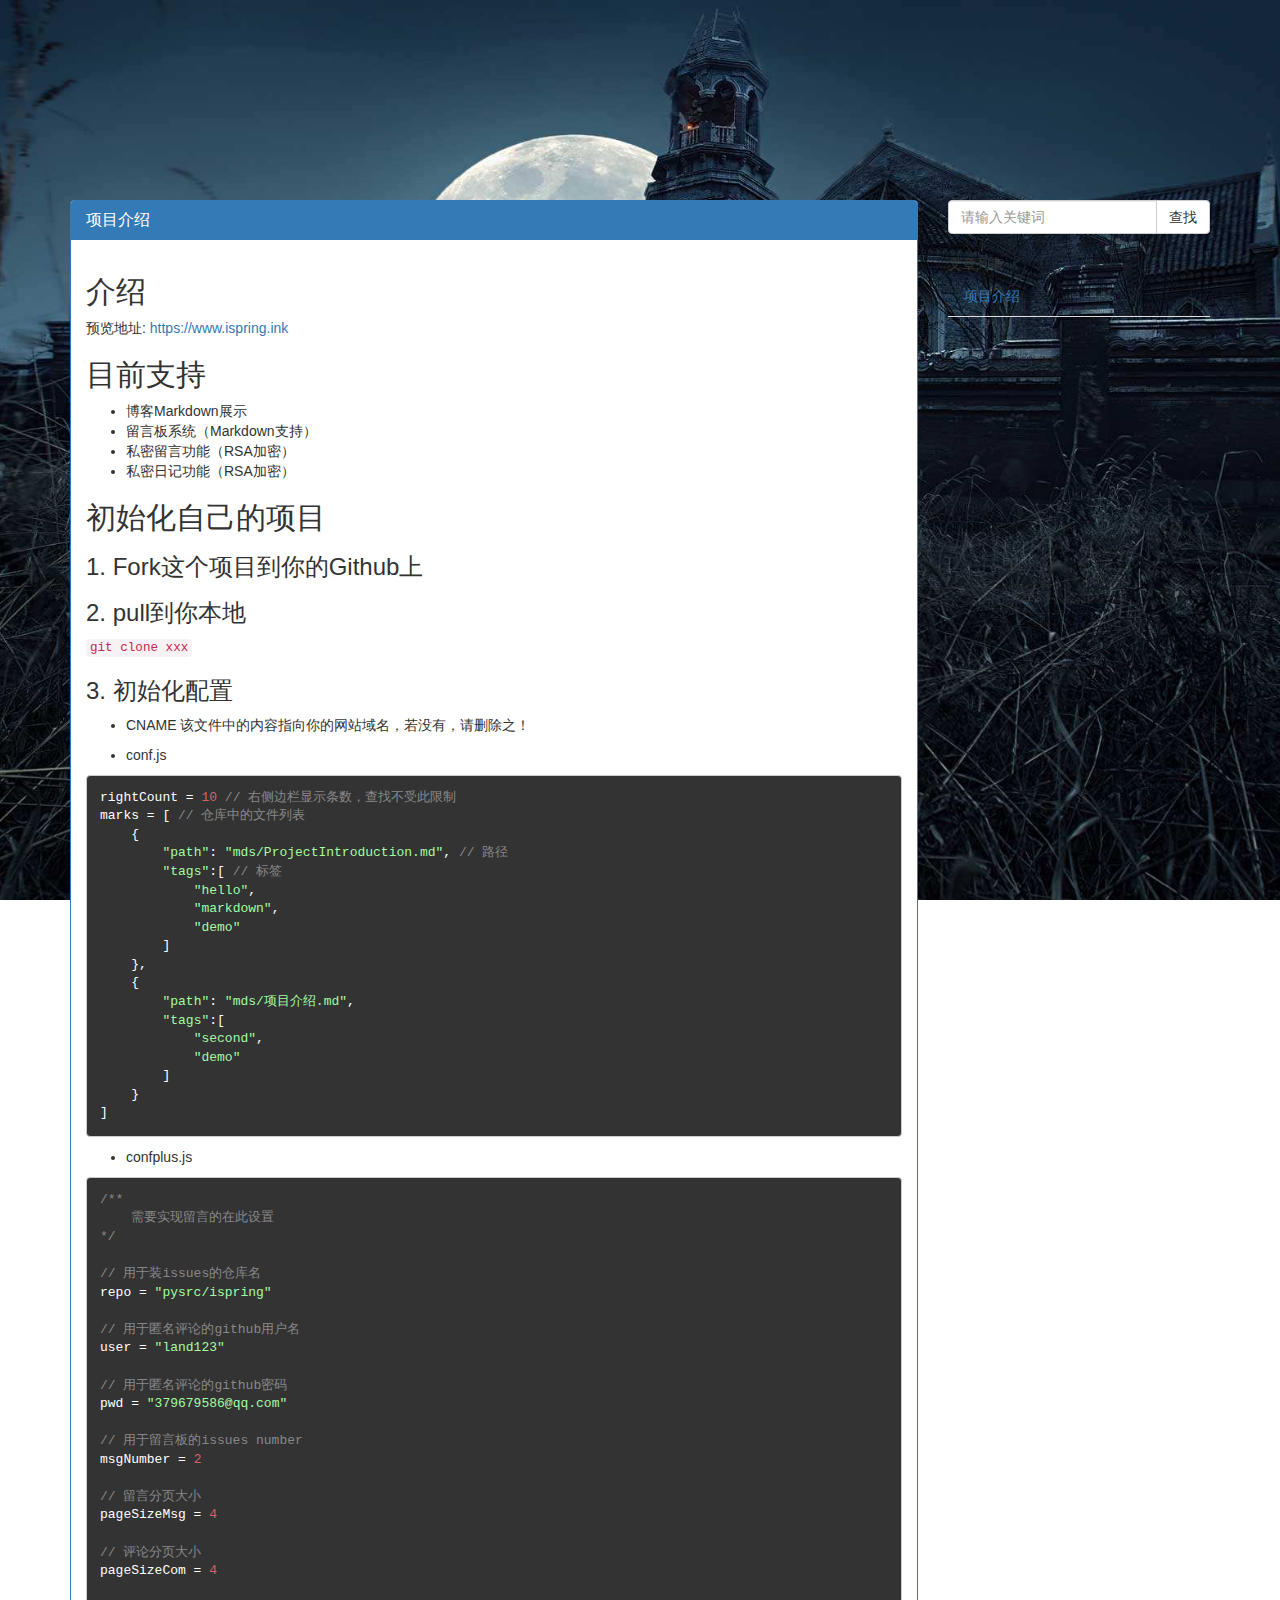
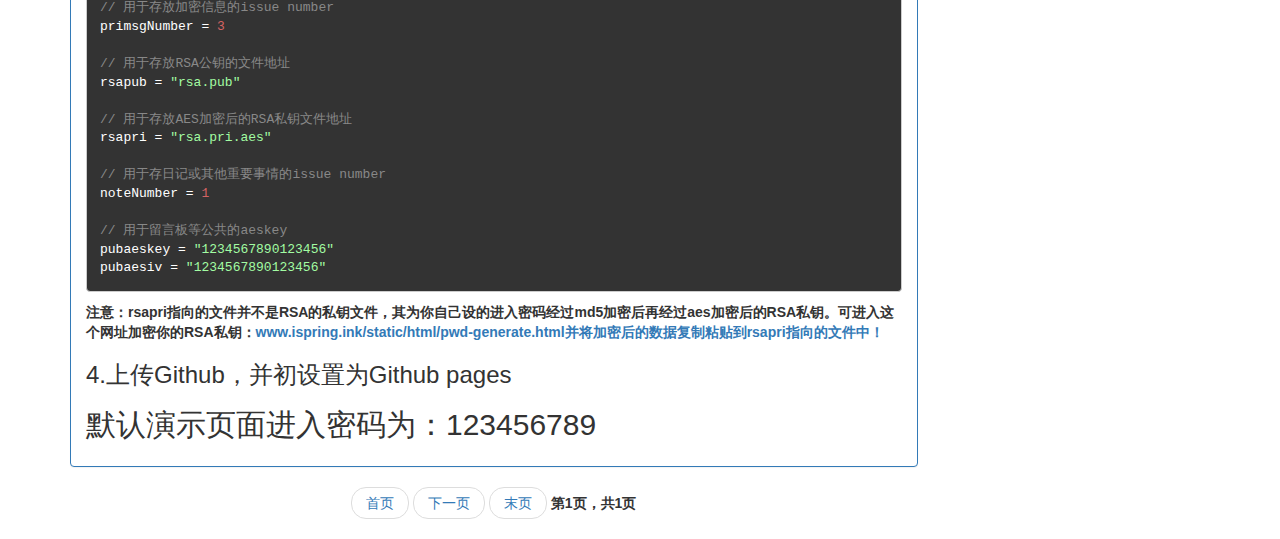
<file: index-local.html>
<!DOCTYPE html>
<html>
<head>
	<title>Coding I'm serious</title>
	<meta http-equiv="Content-Type" content="text/html;charset=UTF-8">
	<link rel="stylesheet" href="static/css/bootstrap.min.css">
	<script src="static/js/jquery.min.js"></script>
	<script src="static/js/bootstrap.min.js"></script>
	<script src="static/js/marked.js"></script>
	<link href="static/css/agate.min.css" rel="stylesheet">
	<script src="static/js/highlight.min.js"></script>
	<script src="static/js/api.js"></script>
	<script src="conf.js"></script>
	<script>hljs.initHighlightingOnLoad();</script>
	<script type="text/javascript">
		marked.setOptions({
		    renderer: new marked.Renderer(),
		    highlight: function (code) {
			    return hljs.highlightAuto(code).value;
			}
		});
	</script>
	<style type="text/css">
		 body{
		   background:url(static/img/black.jpg)  no-repeat center center;
		   background-size:cover;
		   background-attachment:fixed;
		}
	</style>
</head>
<body>
	<div class="container">
		<div class="row" style="margin-top: 200px;">
			<div id="main-view" class="col-lg-9" style="float: left;">
				<div class="panel panel-primary">
					<div class="panel-heading">
						<h3 id="ititle" class="panel-title"></h3>
					</div>
					<div class="panel-body">
						<div id="markdown"></div>
					</div>
				</div>
				<ul class="pager">
					<li><a id="first_btn" href="#" onclick="showPage(0)">首页</a></li>
					<li><a id="prev_btn" href="#" onclick="showPage(curPage-1)">上一页</a></li>
					<li><a id="next_btn" href="#" onclick="showPage(curPage+1)">下一页</a></li>
					<li><a id="last_btn" href="#" onclick="showPage(marks.length-1)">末页</a></li>
					<li><label id="pageLabel"></label></li>
				</ul>
			</div>
			<div id="right-view" class="col-lg-3" style="float: left;">
				<div class="input-group">
					<input id="search" type="text" class="form-control" placeholder="请输入关键词">
			      	<span class="input-group-btn" onclick="go()">
			        	<button class="btn btn-default" type="button">查找</button>
			      	</span>
				</div>
				<h1></h1>
				<div class="list-group">
					<ul id="alist" class="nav nav-tabs nav-stacked">
		                <li class="active">文章列表</li>
		            </ul>
				</div>
			</div>
		</div>
	</div>
	<script type="text/javascript">
		var curPage = 0; // 当前页数
		// 显示首页文章
		showPage(curPage)
		// 显示右侧栏目
		var fs = new Array()
		for(i = 0; i < marks.length; i++){
			fs.push(i)
		}
		showList(fs, rightCount)
		$('#search').keydown(function(event){ // 输入框回车搜索
        	if(event.keyCode == 13)
        	 	go()
    	});
    	function refrashImg(){ // 刷新页面图片大小
    		maxw = $("#markdown").width()
    		$('img').attr('style',"max-width:"+maxw+"px") // 防止图片跑出div
    	}
		function show(filepath){ // 显示文章
			
			$("#ititle").html(filepath.replace(/.*\/(.*?).md/g,"$1"))
			$("#markdown").html(marked(getMarkdown(filepath)))
			$('pre').each(function(i, block) { // 将代码块背景美化一下
                hljs.highlightBlock(block);
            });
            refrashImg()
		}
		function showPage(page){ // 根据页数显示文章
			$("#prev_btn").show()
			$("#next_btn").show()
			// 收起回复框
			$('#art-panel').collapse('hide')
			if(page<=0){
				page = 0
				$("#prev_btn").hide()
			}else if(page>=marks.length-1){
				page = marks.length-1
				$("#next_btn").hide()
			}
			curPage = page
			show(marks[curPage].path)
			$("#pageLabel").html("第"+(curPage+1)+"页，共"+marks.length+"页")
		}
		function showList(arr, num){ // 显示文章列表
			$('li[name="item"]').remove()
			maxi = num < arr.length ? num : arr.length
			for (var i = 0; i < maxi; i++) {
				$("#alist").append('<li name="item"><a href="#" onclick="showPage('+arr[i]+')">'+marks[arr[i]].path.replace(/.*\/(.*?).md/g,"$1")+'</a></li>')
			}
		}
		function go() { // 文章查找
			key = $("#search").val().toUpperCase()
			arr = new Array()
			for (var i = 0; i < marks.length; i++) {
				if(marks[i].path.toUpperCase().indexOf(key)!=-1 || marks[i].tags.join('|').toUpperCase().indexOf(key)!=-1){
					arr.push(i)
				}
			}
			showList(arr, arr.length)
		}
	</script>
</body>
</html>
</file>
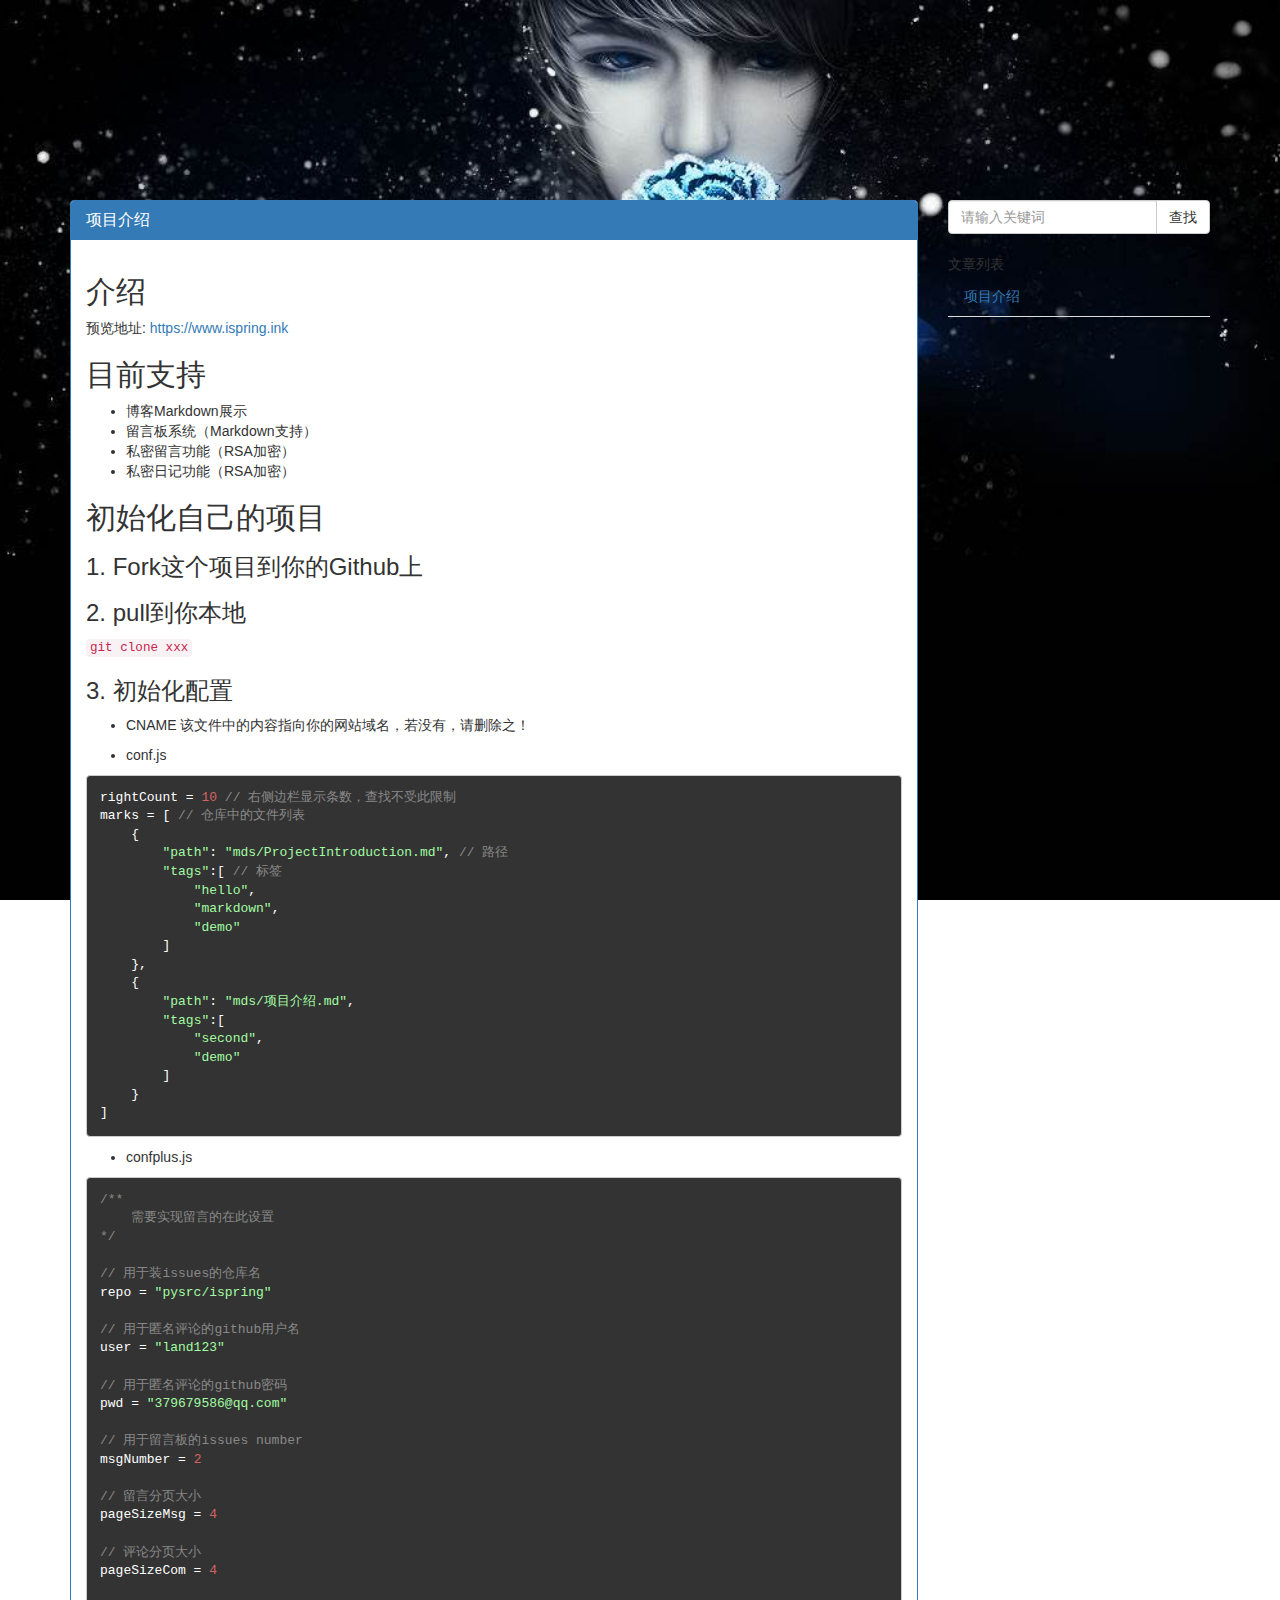
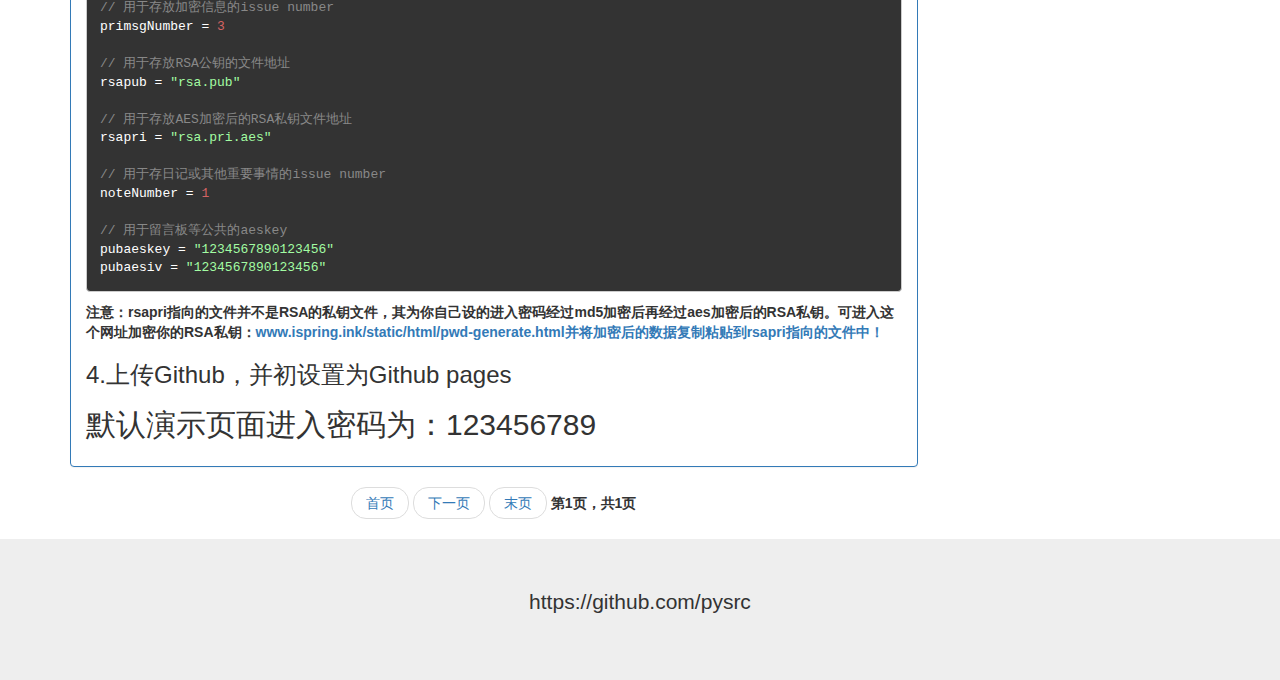
<file: local.html>
<!DOCTYPE html>
<html>
<head>
	<title>Coding I'm serious</title>
	<meta http-equiv="Content-Type" content="text/html;charset=UTF-8">
	<link rel="stylesheet" href="lib/bootstrap.min.css">
	<script src="lib/jquery.min.js"></script>
	<script src="lib/bootstrap.min.js"></script>
	<script src="lib/marked.js"></script>
	<link href="lib/agate.min.css" rel="stylesheet">
	<script src="lib/highlight.min.js"></script>
	<script src="lib/api.js"></script>
	<script src="conf.js"></script>
	<script>hljs.initHighlightingOnLoad();</script>
	<script type="text/javascript">
		marked.setOptions({
		    renderer: new marked.Renderer(),
		    highlight: function (code) {
			    return hljs.highlightAuto(code).value;
			}
		});
	</script>
	<style type="text/css">
		 body{

		   background:url(lib/back.jpg)  no-repeat center center;

		   background-size:cover;

		   background-attachment:fixed;

		}
		.top-buffer{
			margin-top:200px;
		}
	</style>
</head>
<body>
	<div class="container">
		<div class="row top-buffer">
			<div id="main-view" class="col-sm-9 column">
				<div class="panel panel-primary">
					<div class="panel-heading">
						<h3 id="ititle" class="panel-title" onclick="scala()"></h3>
					</div>
					<div class="panel-body">
						<div id="markdown"></div>
					</div>
				</div>
				<ul class="pager">
					<li><a id="first_btn" href="#" onclick="showPage(0)">首页</a></li>
					<li><a id="prev_btn" href="#" onclick="showPage(curPage-1)">上一页</a></li>
					<li><a id="next_btn" href="#" onclick="showPage(curPage+1)">下一页</a></li>
					<li><a id="last_btn" href="#" onclick="showPage(marks.length-1)">末页</a></li>
					<li><label id="pageLabel"></label></li>
				</ul>
			</div>

			<div id="right-view" class="col-sm-3 column">
				<div class="input-group">
					<input id="search" type="text" class="form-control" placeholder="请输入关键词">
			      	<span class="input-group-btn" onclick="go()">
			        	<button class="btn btn-default" type="button">查找</button>
			      	</span>
				</div>
				<h1></h1>
				<div class="list-group">
					<ul id="alist" class="nav nav-tabs nav-stacked">
		                <li class="active">文章列表</li>
		            </ul>
				</div>
			</div>
		</div>
	</div>

	<div class="jumbotron text-center" style="margin-bottom:0">
	  <p>https://github.com/pysrc</p>
	</div>
	<script type="text/javascript">
		var curPage = 0; // 当前页数
		// 显示首页文章
		showPage(curPage)
		// 显示右侧栏目
		var fs = new Array()
		for(i = 0; i < marks.length; i++){
			fs.push(i)
		}
		showList(fs, rightCount)
		$('#search').keydown(function(event){ // 输入框回车搜索
        	if(event.keyCode == 13)
        	 	go()
    	});
    	function refrashImg(){ // 刷新页面图片大小
    		maxw = $("#markdown").width()
    		$('img').attr('style',"max-width:"+maxw+"px") // 防止图片跑出div
    	}
		function show(filepath){ // 显示文章
			
			$("#ititle").html(filepath.replace(/.*\/(.*?).md/g,"$1"))
			$("#markdown").html(marked(getMarkdown(filepath)))
			$('pre').each(function(i, block) { // 将代码块背景美化一下
                hljs.highlightBlock(block);
            });
            refrashImg()
		}

		function showPage(page){ // 根据页数显示文章
			$("#prev_btn").show()
			$("#next_btn").show()
			if(page<=0){
				page = 0
				$("#prev_btn").hide()
			}else if(page>=marks.length-1){
				page = marks.length-1
				$("#next_btn").hide()
			}
			curPage = page
			show(marks[curPage].path)
			$("#pageLabel").html("第"+(curPage+1)+"页，共"+marks.length+"页")
		}
		function showList(arr, num){ // 显示文章列表
			$('li[name="item"]').remove()
			maxi = num < arr.length ? num : arr.length
			for (var i = 0; i < maxi; i++) {
				$("#alist").append('<li name="item"><a href="#" onclick="showPage('+arr[i]+')">'+marks[arr[i]].path.replace(/.*\/(.*?).md/g,"$1")+'</a></li>')
			}
		}
		// 点击标题切换视图大小
		function scala(){
			if($('#main-view').attr("class")=="col-sm-12 column"){
				$('#main-view').attr("class","col-sm-9 column")
				$('#right-view').show()
			}else{
				$('#main-view').attr("class","col-sm-12 column")
				$('#right-view').hide()
			}
			refrashImg()
		}
		function go() { // 文章查找
			key = $("#search").val().toUpperCase()
			arr = new Array()
			for (var i = 0; i < marks.length; i++) {
				if(marks[i].path.toUpperCase().indexOf(key)!=-1 || marks[i].tags.join('|').toUpperCase().indexOf(key)!=-1){
					arr.push(i)
				}
			}
			showList(arr, arr.length)
		}
	</script>
</body>
</html>
</file>
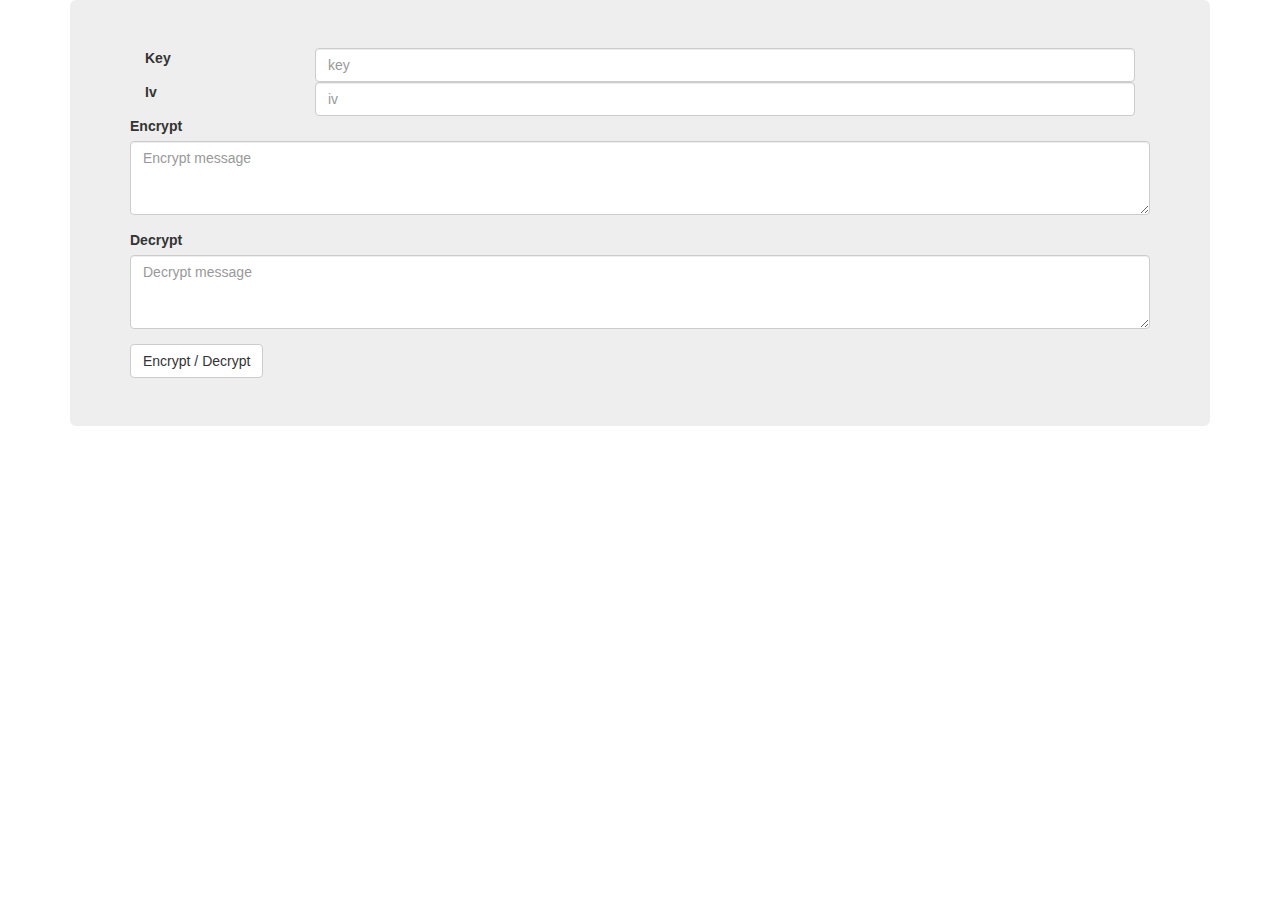
<file: static/html/generate-aes.html>
﻿<html>
<head>
	<meta http-equiv="content-type" content="text/html; charset=UTF-8">
	<title>DES Generate</title>
	<script src="../js/jquery.min.js"></script>
    <script src="../js/aes/aes.js"></script>
    <script src="../js/aes/pad-zeropadding.js"></script>
 	<link rel="stylesheet" href="../css/bootstrap.min.css">
	<script src="../js/bootstrap.min.js"></script>
	<script>
		function encryptByAes(key,iv,msg) {
			k=CryptoJS.enc.Utf8.parse(key);
			i=CryptoJS.enc.Utf8.parse(iv);
			return CryptoJS.AES.encrypt(msg, k, {
				iv:i,
			    mode:CryptoJS.mode.CBC,
			    padding:CryptoJS.pad.Pkcs7
			}).ciphertext.toString();
		}
		function decryptByAes(key,iv,msg){
			k=CryptoJS.enc.Utf8.parse(key);
			i=CryptoJS.enc.Utf8.parse(iv);
			encryptedHexStr=CryptoJS.enc.Hex.parse(msg);
			encryptedBase64Str=CryptoJS.enc.Base64.stringify(encryptedHexStr);
			return CryptoJS.AES.decrypt(encryptedBase64Str, k, {
				iv:i,
			    mode: CryptoJS.mode.CBC,
			    padding: CryptoJS.pad.Pkcs7
			}).toString(CryptoJS.enc.Utf8);
		}
		function go(){
			if($("#key").val().length!=16||$("#iv").val().length!=16){
				alert("The value of key and IV is 16 bits.")
				return
			}
			if($("#encrypt").val()&&!$("#decrypt").val()){
				$("#decrypt").val(encryptByAes($("#key").val(),$("#iv").val(),$("#encrypt").val()))
				$("#encrypt").val("")
			}else if(!$("#encrypt").val()&&$("#decrypt").val()){
				$("#encrypt").val(decryptByAes($("#key").val(),$("#iv").val(),$("#decrypt").val()))
				$("#decrypt").val("")
			}else{
				$("#encrypt").val("")
				$("#decrypt").val("")
			}
		}
	</script>
</head>
<body>
<div class="container">
   <div class="jumbotron">
		<div class="form-group">
			<label class="col-sm-2 control-label">Key</label>
			<div class="col-sm-10">
				<input type="password" class="form-control" id="key" 
					   placeholder="key">
			</div>
		</div>
		<div class="form-group">
			<label class="col-sm-2 control-label">Iv</label>
			<div class="col-sm-10">
				<input type="password" class="form-control" id="iv" 
					   placeholder="iv">
			</div>
		</div>
		<div class="form-group">
			<label for="name">Encrypt</label>
			<textarea id="encrypt" class="form-control" rows="3" placeholder="Encrypt message"></textarea>
		</div>
		<div class="form-group">
			<label for="name">Decrypt</label>
			<textarea id="decrypt" class="form-control" rows="3" placeholder="Decrypt message"></textarea>
		</div>
		<button type="button" class="btn btn-default" onclick="go()">Encrypt / Decrypt</button>
	</div>
</div>
</body>
</html>
</file>
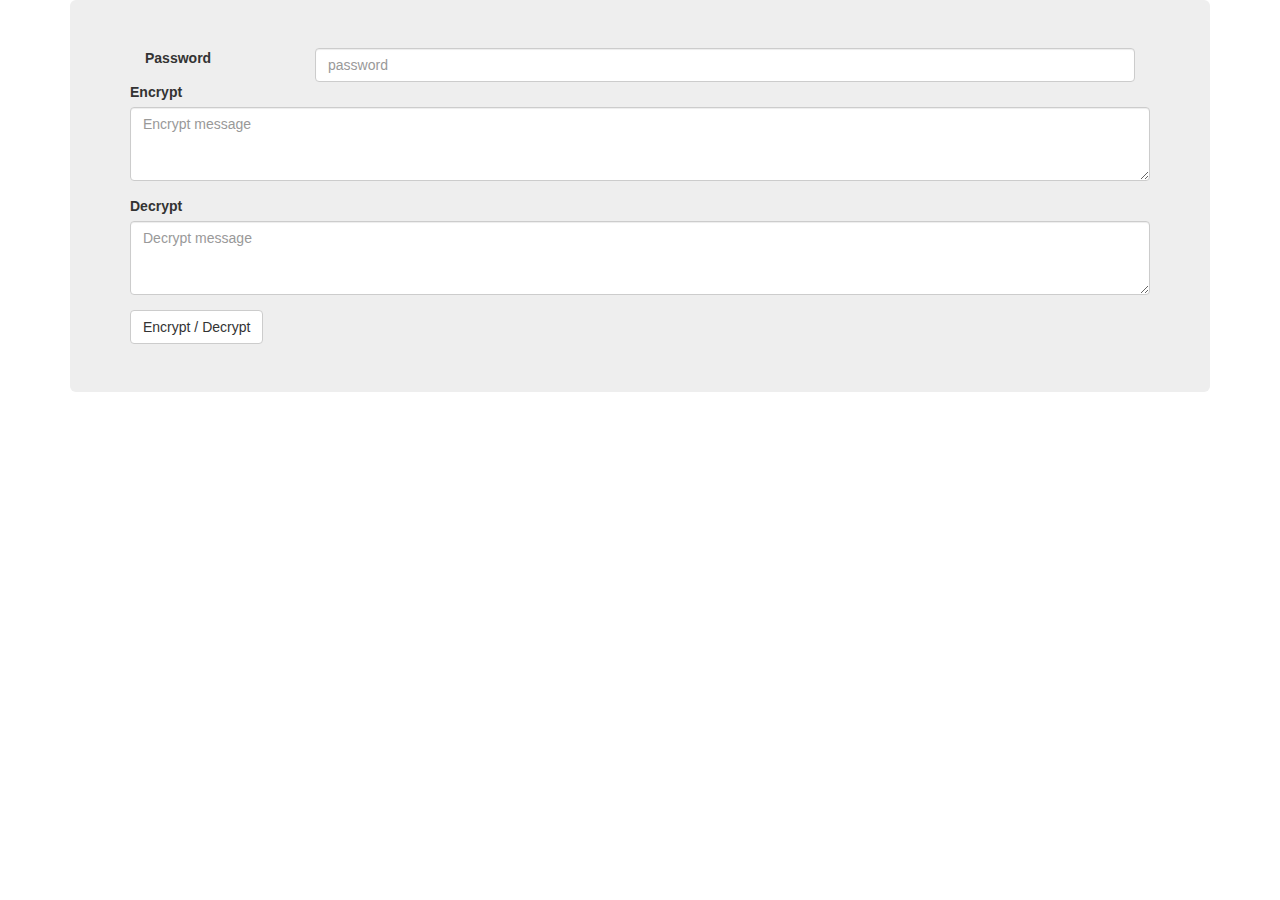
<file: static/html/generate-des.html>
﻿<html>
<head>
	<meta http-equiv="content-type" content="text/html; charset=UTF-8">
	<title>DES Generate</title>
	<script src="../js/jquery.min.js"></script>
	<script src="../js/des/tripledes.js"></script>
	<script src="../js/des/mode-ecb.js"></script>
 	<link rel="stylesheet" href="../css/bootstrap.min.css">
	<script src="../js/bootstrap.min.js"></script>
	<script>
		 //DES encrypt
		function encryptByDES(message, key) {
				var keyHex = CryptoJS.enc.Utf8.parse(key);
				var encrypted = CryptoJS.DES.encrypt(message, keyHex, {
					mode: CryptoJS.mode.ECB,
					padding: CryptoJS.pad.Pkcs7
				});
				return encrypted.toString();
			}
			//DES decrypt
		function decryptByDES(ciphertext, key) {
			var keyHex = CryptoJS.enc.Utf8.parse(key);
			// direct decrypt ciphertext
			var decrypted = CryptoJS.DES.decrypt({
				ciphertext: CryptoJS.enc.Base64.parse(ciphertext)
			}, keyHex, {
				mode: CryptoJS.mode.ECB,
				padding: CryptoJS.pad.Pkcs7
			});
			return decrypted.toString(CryptoJS.enc.Utf8);
		}
		function go(){
			if(!$("#pwd").val())
				return
			if($("#encrypt").val()&&!$("#decrypt").val()){
				$("#decrypt").val(encryptByDES($("#encrypt").val(), $("#pwd").val()))
				$("#encrypt").val("")
			}else if(!$("#encrypt").val()&&$("#decrypt").val()){
				$("#encrypt").val(decryptByDES($("#decrypt").val(), $("#pwd").val()))
				$("#decrypt").val("")
			}else{
				$("#encrypt").val("")
				$("#decrypt").val("")
			}
		}
	</script>
</head>
<body>
<div class="container">
   <div class="jumbotron">
		<div class="form-group">
			<label class="col-sm-2 control-label">Password</label>
			<div class="col-sm-10">
				<input type="password" class="form-control" id="pwd" 
					   placeholder="password">
			</div>
		</div>
		<div class="form-group">
			<label for="name">Encrypt</label>
			<textarea id="encrypt" class="form-control" rows="3" placeholder="Encrypt message"></textarea>
		</div>
		<div class="form-group">
			<label for="name">Decrypt</label>
			<textarea id="decrypt" class="form-control" rows="3" placeholder="Decrypt message"></textarea>
		</div>
		<button type="button" class="btn btn-default" onclick="go()">Encrypt / Decrypt</button>
	</div>
</div>
</body>
</html>
</file>
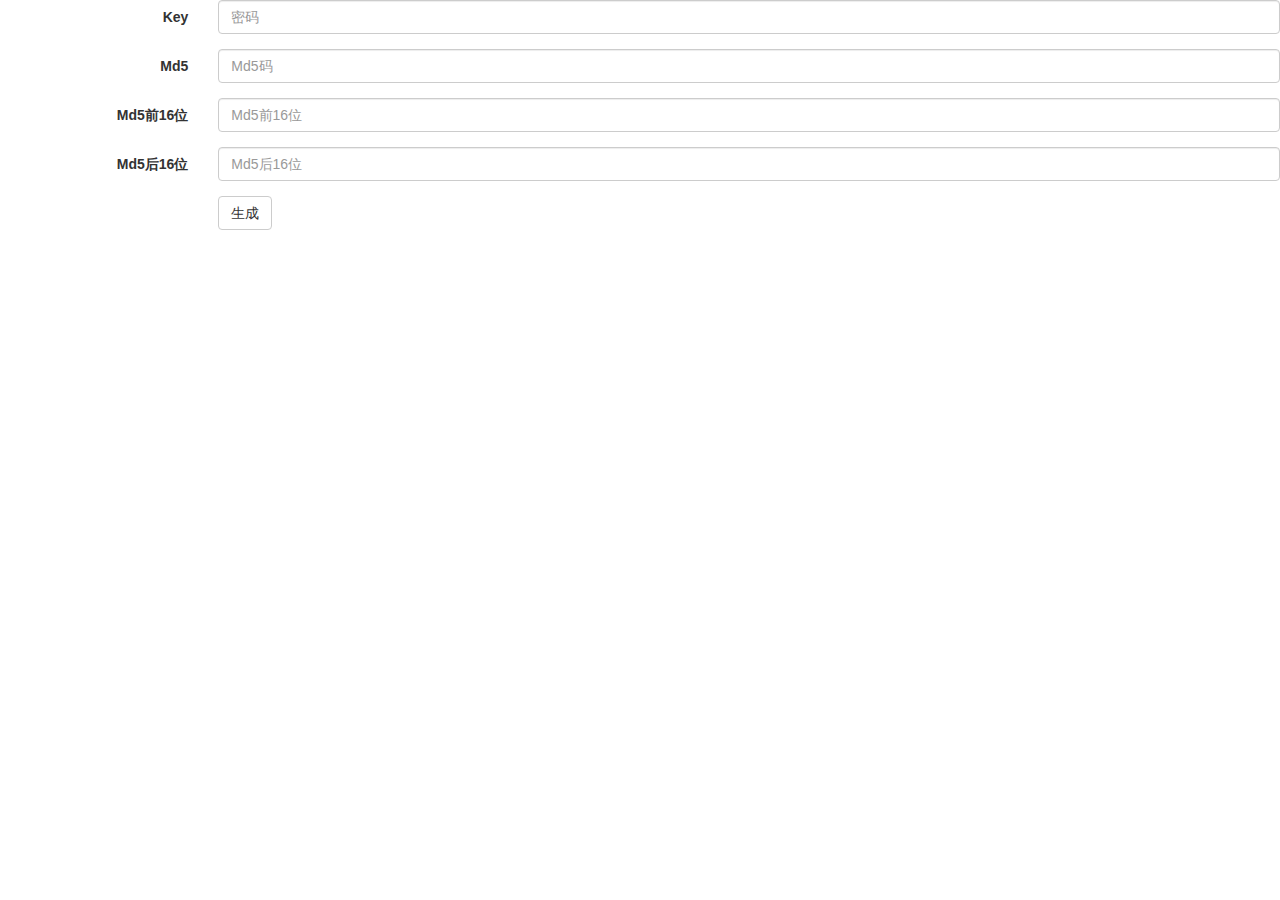
<file: static/html/generate-md5.html>
<!DOCTYPE html>
<html>
<head>
	<title>Md5</title>
  	<meta http-equiv="content-type" content="text/html; charset=UTF-8">
	<script src="../js/jquery.min.js"></script>
	<script src="../js/md5.js"></script>
 	<link rel="stylesheet" href="../css/bootstrap.min.css">
	<script src="../js/bootstrap.min.js"></script>
</head>
<body>

	<form class="form-horizontal" role="form">
	  <div class="form-group">
	    <label for="firstname" class="col-sm-2 control-label">Key</label>
	    <div class="col-sm-10">
	      <input type="text" class="form-control" id="key" placeholder="密码">
	    </div>
	  </div>
	  <div class="form-group">
	    <label for="lastname" class="col-sm-2 control-label">Md5</label>
	    <div class="col-sm-10">
	      <input type="text" class="form-control" id="md5code" placeholder="Md5码">
	    </div>
	  </div>
	  <div class="form-group">
	    <label for="lastname" class="col-sm-2 control-label">Md5前16位</label>
	    <div class="col-sm-10">
	      <input type="text" class="form-control" id="md51" placeholder="Md5前16位">
	    </div>
	  </div>
	  <div class="form-group">
	    <label for="lastname" class="col-sm-2 control-label">Md5后16位</label>
	    <div class="col-sm-10">
	      <input type="text" class="form-control" id="md52" placeholder="Md5后16位">
	    </div>
	  </div>
	  <div class="form-group">
	    <div class="col-sm-offset-2 col-sm-10">
	      <button type="button" onclick="run()" class="btn btn-default">生成</button>
	    </div>
	  </div>
	</form>

	<script type="text/javascript">
		function run() {
			md5c=md5($("#key").val())
			$("#md5code").val(md5c)
			$("#md51").val(md5c.substr(0,16))
			$("#md52").val(md5c.substr(16,16))
		}
	</script>
</body>
</html>
</file>
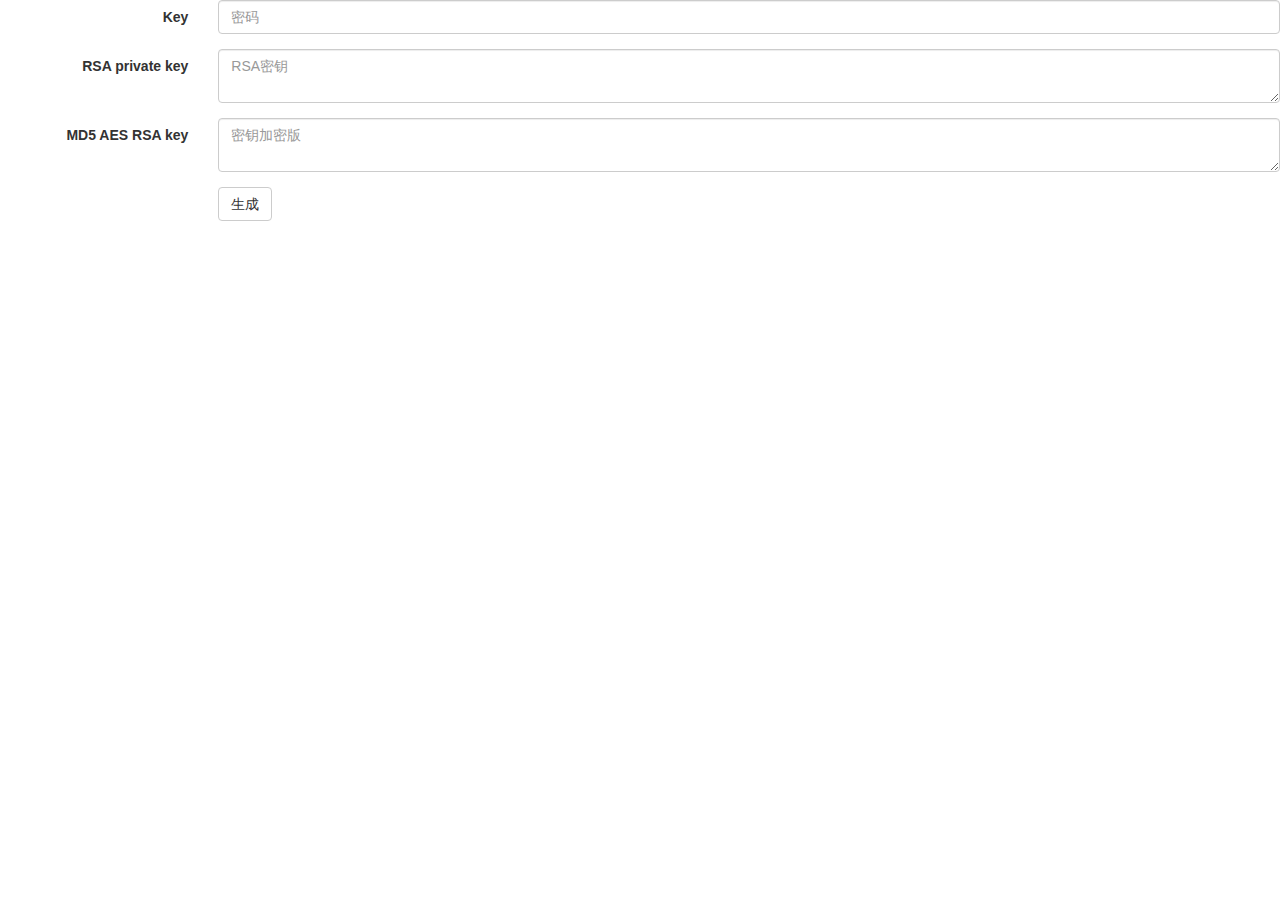
<file: static/html/pwd-generate.html>
<!DOCTYPE html>
<html>
<head>
	<meta http-equiv="content-type" content="text/html; charset=UTF-8">
	<title>密码生成</title>
	<script src="../js/jquery.min.js"></script>
	<script src="../js/md5.js"></script>
 	<link rel="stylesheet" href="../css/bootstrap.min.css">
	<script src="../js/bootstrap.min.js"></script>
    <script src="../js/aes/aes.js"></script>
    <script src="../js/aes/pad-zeropadding.js"></script>
</head>
<body>
	<form class="form-horizontal" role="form">
	  <div class="form-group">
	    <label for="firstname" class="col-sm-2 control-label">Key</label>
	    <div class="col-sm-10">
	      <input type="text" class="form-control" id="key" placeholder="密码">
	    </div>
	  </div>
	  <div class="form-group">
	    <label for="lastname" class="col-sm-2 control-label">RSA private key</label>
	    <div class="col-sm-10">
	  	  <textarea class="form-control" id="rsakey" placeholder="RSA密钥"></textarea>
	    </div>
	  </div>
	  <div class="form-group">
	    <label for="lastname" class="col-sm-2 control-label">MD5 AES RSA key</label>
	    <div class="col-sm-10">
	  	  <textarea class="form-control" id="prikeyfile" placeholder="密钥加密版"></textarea>
	    </div>
	  </div>
	  <div class="form-group">
	    <div class="col-sm-offset-2 col-sm-10">
	      <button type="button" onclick="run()" class="btn btn-default">生成</button>
	    </div>
	  </div>
	</form>
	<script type="text/javascript">
		function encryptByAes(key,iv,msg) {
			k=CryptoJS.enc.Utf8.parse(key);
			i=CryptoJS.enc.Utf8.parse(iv);
			return CryptoJS.AES.encrypt(msg, k, {
				iv:i,
			    mode:CryptoJS.mode.CBC,
			    padding:CryptoJS.pad.Pkcs7
			}).ciphertext.toString();
		}
		function run() {
			// 1.密码生成MD5码
			md5code=md5($("#key").val())
			// 2.取MD5前16位为AES的key
			key_aes=md5code.substr(0,16)
			// 3.取MD5的后16位为AES的IV
			iv_aes=md5code.substr(16,16)
			// 4.通过AES加密RSA的密钥
			$("#prikeyfile").val(encryptByAes(key_aes,iv_aes,$("#rsakey").val()))
		}
	</script>
</body>
</html>
</file>
<file: static/css/agate.min.css>
/*!
 * Agate by Taufik Nurrohman <https://github.com/tovic>
 * ----------------------------------------------------
 *
 * #ade5fc
 * #a2fca2
 * #c6b4f0
 * #d36363
 * #fcc28c
 * #fc9b9b
 * #ffa
 * #fff
 * #333
 * #62c8f3
 * #888
 *
 */.hljs{display:block;overflow-x:auto;padding:0.5em;background:#333;color:white}.hljs-name,.hljs-strong{font-weight:bold}.hljs-code,.hljs-emphasis{font-style:italic}.hljs-tag{color:#62c8f3}.hljs-variable,.hljs-template-variable,.hljs-selector-id,.hljs-selector-class{color:#ade5fc}.hljs-string,.hljs-bullet{color:#a2fca2}.hljs-type,.hljs-title,.hljs-section,.hljs-attribute,.hljs-quote,.hljs-built_in,.hljs-builtin-name{color:#ffa}.hljs-number,.hljs-symbol,.hljs-bullet{color:#d36363}.hljs-keyword,.hljs-selector-tag,.hljs-literal{color:#fcc28c}.hljs-comment,.hljs-deletion,.hljs-code{color:#888}.hljs-regexp,.hljs-link{color:#c6b4f0}.hljs-meta{color:#fc9b9b}.hljs-deletion{background-color:#fc9b9b;color:#333}.hljs-addition{background-color:#a2fca2;color:#333}.hljs a{color:inherit}.hljs a:focus,.hljs a:hover{color:inherit;text-decoration:underline}
</file>
<file: lib/agate.min.css>
/*!
 * Agate by Taufik Nurrohman <https://github.com/tovic>
 * ----------------------------------------------------
 *
 * #ade5fc
 * #a2fca2
 * #c6b4f0
 * #d36363
 * #fcc28c
 * #fc9b9b
 * #ffa
 * #fff
 * #333
 * #62c8f3
 * #888
 *
 */.hljs{display:block;overflow-x:auto;padding:0.5em;background:#333;color:white}.hljs-name,.hljs-strong{font-weight:bold}.hljs-code,.hljs-emphasis{font-style:italic}.hljs-tag{color:#62c8f3}.hljs-variable,.hljs-template-variable,.hljs-selector-id,.hljs-selector-class{color:#ade5fc}.hljs-string,.hljs-bullet{color:#a2fca2}.hljs-type,.hljs-title,.hljs-section,.hljs-attribute,.hljs-quote,.hljs-built_in,.hljs-builtin-name{color:#ffa}.hljs-number,.hljs-symbol,.hljs-bullet{color:#d36363}.hljs-keyword,.hljs-selector-tag,.hljs-literal{color:#fcc28c}.hljs-comment,.hljs-deletion,.hljs-code{color:#888}.hljs-regexp,.hljs-link{color:#c6b4f0}.hljs-meta{color:#fc9b9b}.hljs-deletion{background-color:#fc9b9b;color:#333}.hljs-addition{background-color:#a2fca2;color:#333}.hljs a{color:inherit}.hljs a:focus,.hljs a:hover{color:inherit;text-decoration:underline}
</file>
